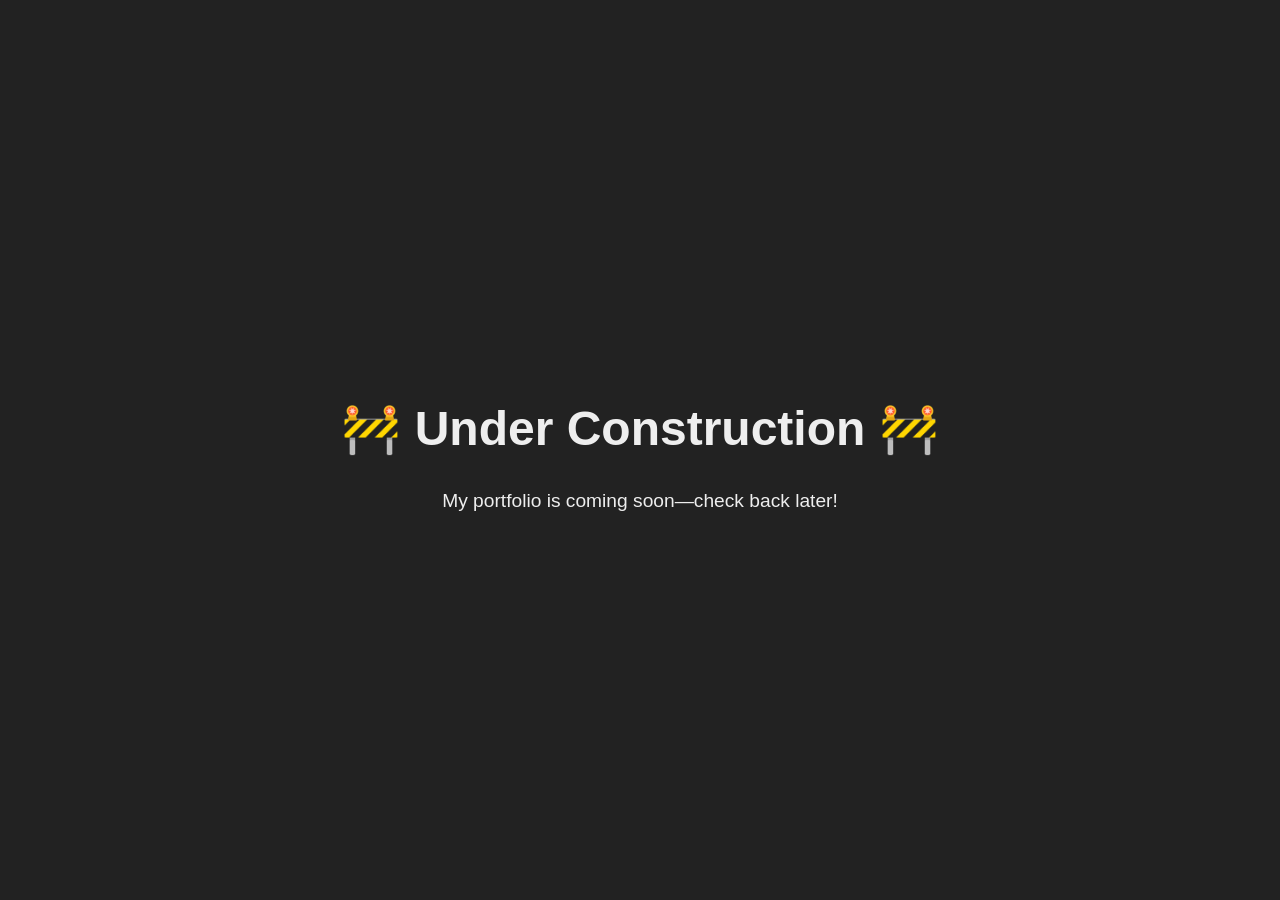
<file: index.html>
<!DOCTYPE html>
<html lang="en">
<head>
  <meta charset="UTF-8" />
  <meta name="viewport" content="width=device-width, initial-scale=1.0" />
  <title>Portfolio Under Construction</title>
  <style>
    body {
      display: flex;
      justify-content: center;
      align-items: center;
      height: 100vh;
      margin: 0;
      background: #222;
      color: #eee;
      font-family: sans-serif;
      text-align: center;
    }
    h1 { font-size: 3rem; }
    p  { font-size: 1.2rem; }
  </style>
</head>
<body>
  <div>
    <h1>🚧 Under Construction 🚧</h1>
    <p>My portfolio is coming soon—check back later!</p>
  </div>
</body>
</html>
</file>
